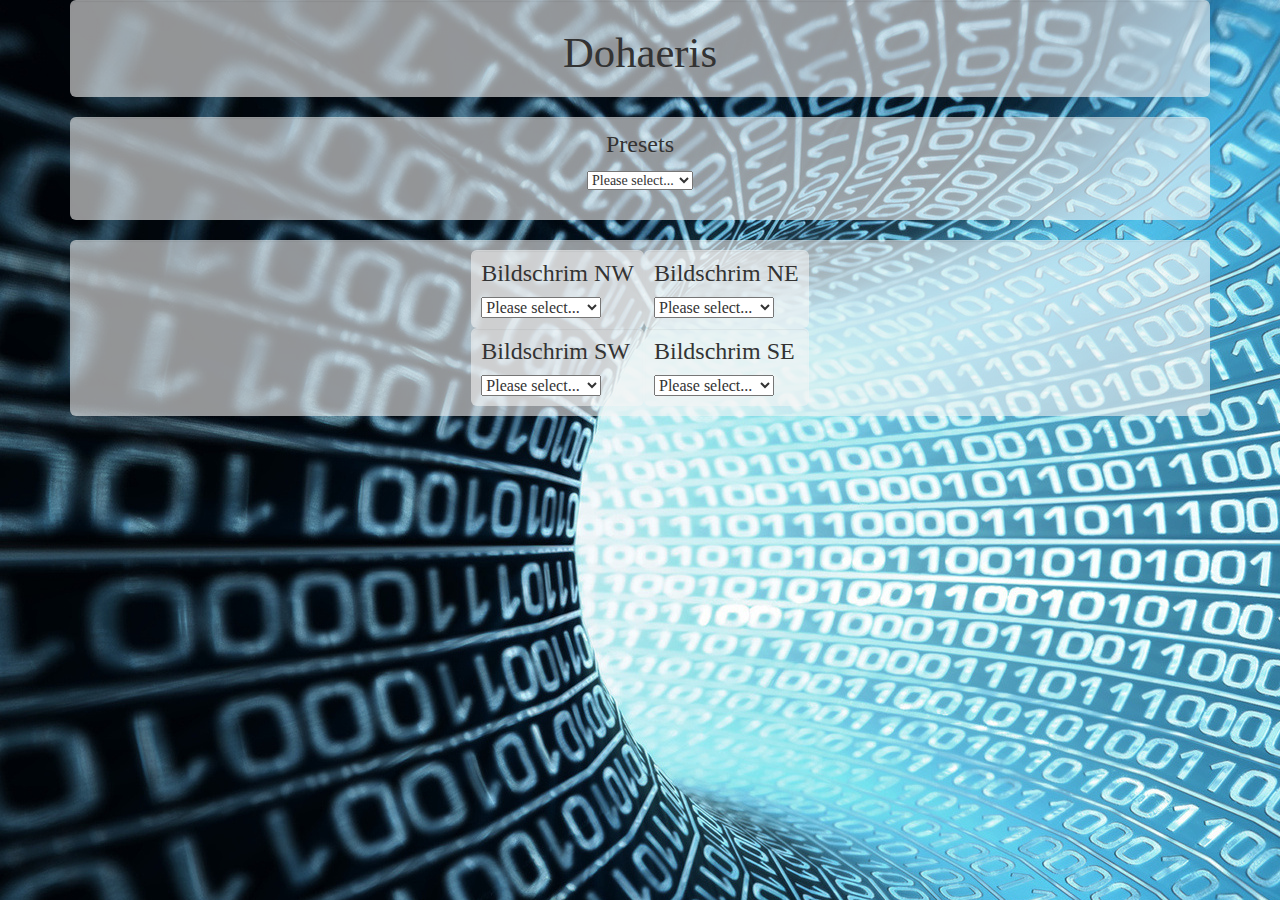
<file: src/index.html>
<html lang="en">
  <head>
    <meta charset="utf-8">
    <meta http-equiv="X-UA-Compatible" content="IE=edge">
    <meta name="viewport" content="width=device-width, initial-scale=1">
    <meta name="description" content="App-Convert; Monitor-Matrix-Tool.">
    <meta name="author" content="NR">
	<meta name="apple-mobile-web-app-capable" content="yes">
	<link rel="apple-touch-startup-image" href="opte.jpg">

	 <script src="sendCommand.js"></script> 
	 
    <title>MATRIX</title>
    
    <link rel="stylesheet"
    href="https://maxcdn.bootstrapcdn.com/bootstrap/3.3.5/css/bootstrap.min.css">
    
    <link href="css/bootstrap.min.css" rel="stylesheet">
      
    <link href="style.css" rel="stylesheet">
	
	<link href="sendCommand.js" rel="sendCommandFunction">
    

	</head>
	<body>
    <div class="container"> 
		<div class="well well-lg">
			<center><h1>Dohaeris</h1></center>
		</div>
		
		<div class="well well-lg"> <!--Presets-->
				<center><p> Presets</p>
			<select id="availablePreset">
				<option value="">Please select...</option>
				<option value="1">Apple TV</option>
				<option value="4">PC Full-screen</option>
				<option value="3">Click-Share</option>
			</select></center><br>
			
		</div>

		<div class="well well-lg"> <!--NW-->
			<center>
				<table>
					<tr>
						<td class="table-responsive">
							<div class="well well-lg"style= "margin:0px">
								<p> Bildschrim NW</p>
								<select id="sourceSelectNW" type= 'io'>
									<option value="">Please select...</option>
									<option value="1"> Nvidia PC NW</option>
									<option value="2"> Nvidia PC NE</option>
									<option value="3"> Nvidia PC SW</option>
									<option value="4"> Nvidia PC SE</option>
									<option value="5"> Apple TV NW</option>
									<option value="6"> Apple TV NE</option>
									<option value="7"> Apple TV SW</option>
									<option value="8"> Apple TV SE</option>
									<option value="9"> Click-Share</option>
								</select>
							</div>
						</td>
						<td class="table-responsive">
							<div class="well well-lg"style= "margin:0px">
							<p> Bildschrim NE</p> 
							<select id="sourceSelectNE"type= 'io'>
								<option value="">Please select...</option>
								<option value="1"> Nvidia PC NW</option>
								<option value="2"> Nvidia PC NE</option>
								<option value="3"> Nvidia PC SW</option>
								<option value="4"> Nvidia PC SE</option>
								<option value="5"> Apple TV NW</option>
								<option value="6"> Apple TV NE</option>
								<option value="7"> Apple TV SW</option>
								<option value="8"> Apple TV SE</option>
								<option value="9"> Click-Share</option>
							</select>
						</div>
						</td>
					</tr>
					<tr>
						<td class="table-responsive">
							<div class="well well-lg"style= "margin:0px">
							<p> Bildschrim SW</p> 
							<select id="sourceSelectSW"type= 'io'>
								<option value="">Please select...</option>
								<option value="1"> Nvidia PC NW</option>
								<option value="2"> Nvidia PC NE</option>
								<option value="3"> Nvidia PC SW</option>
								<option value="4"> Nvidia PC SE</option>
								<option value="5"> Apple TV NW</option>
								<option value="6"> Apple TV NE</option>
								<option value="7"> Apple TV SW</option>
								<option value="8"> Apple TV SE</option>
								<option value="9"> Click-Share</option>
							</select>
						</div>
						</td>
						<td class="table-responsive">
							<div class="well well-lg"style= "margin:0px">
							<p> Bildschrim SE</p> 
							<select id="sourceSelectSE" type= 'io'>
								<option value="">Please select...</option>
								<option value="1"> Nvidia PC NW</option>
								<option value="2"> Nvidia PC NE</option>
								<option value="3"> Nvidia PC SW</option>
								<option value="4"> Nvidia PC SE</option>
								<option value="5"> Apple TV NW</option>
								<option value="6"> Apple TV NE</option>
								<option value="7"> Apple TV SW</option>
								<option value="8"> Apple TV SE</option>
								<option value="9"> Click-Share</option>
							</select>
						</div>
						</td>
					</tr>
				</table>
			</center>
		</div>
	</div>
		
		
        <script src="https://ajax.googleapis.com/ajax/libs/jquery/1.11.3/jquery.min.js"></script>
		<script src="js/bootstrap.min.js"></script>
		<script type="text/javascript">
			var presetSelect = document.getElementById("availablePreset");
			var sourceSelectNW = document.getElementById("sourceSelectNW");
			var sourceSelectNE = document.getElementById("sourceSelectNE");
			var sourceSelectSW = document.getElementById("sourceSelectSW");
			var sourceSelectSE = document.getElementById("sourceSelectSE");
			
			presetSelect.onchange = function() {
				var value = presetSelect.options[presetSelect.selectedIndex].value;
				if (value != "") {
					sendCommand('preset', value);
					sourceSelectNW.value = "";
					sourceSelectNE.value = "";
					sourceSelectSW.value = "";
					sourceSelectSE.value = "";
					console.log('preset: ' + value);
				}
			};
			
			sourceSelectNW.onchange = function() {
				var value = sourceSelectNW.options[sourceSelectNW.selectedIndex].value;
				if (value != "") {
					sendCommand('io', value, 'a');
					presetSelect.value = "";
					console.log('io: ' + value + ' - a');
				}
			};
			
			sourceSelectNE.onchange = function() {
				var value = sourceSelectNE.options[sourceSelectNE.selectedIndex].value;
				if (value != "") {
					sendCommand('io', value, 'b');
					presetSelect.value = "";
					console.log('io: ' + value + ' - b');
				}
			};
			
			sourceSelectSW.onchange = function() {
				var value = sourceSelectSW.options[sourceSelectSW.selectedIndex].value;
				if (value != "") {
					sendCommand('io', value, 'c');
					presetSelect.value = "";
					console.log('io: ' + value + ' - c');
				}
			};
			
			sourceSelectSE.onchange = function() {
				var value = sourceSelectSE.options[sourceSelectSE.selectedIndex].value;
				if (value != "") {
					sendCommand('io', value, 'd');
					presetSelect.value = "";
					console.log('io: ' + value + ' - d');
				}
			};
		</script>
    </body>
</html>
</file>
<file: src/style.css>
body{

    background-image: url("opte.jpg");
    background-attachment:fixed;
    
}

p {
    font-size: 18pt;
}

h1 {
    font-size: 32pt;
}

h2 {
    font-size: 24pt;
}


.well {
    background-color: rgba(245, 245, 245, 0.6);
    border-color: transparent;
    font-family:"Exo";
    padding: 9px; 
	
}
.table-responsive {
	border-color: transparent;
}
</file>
